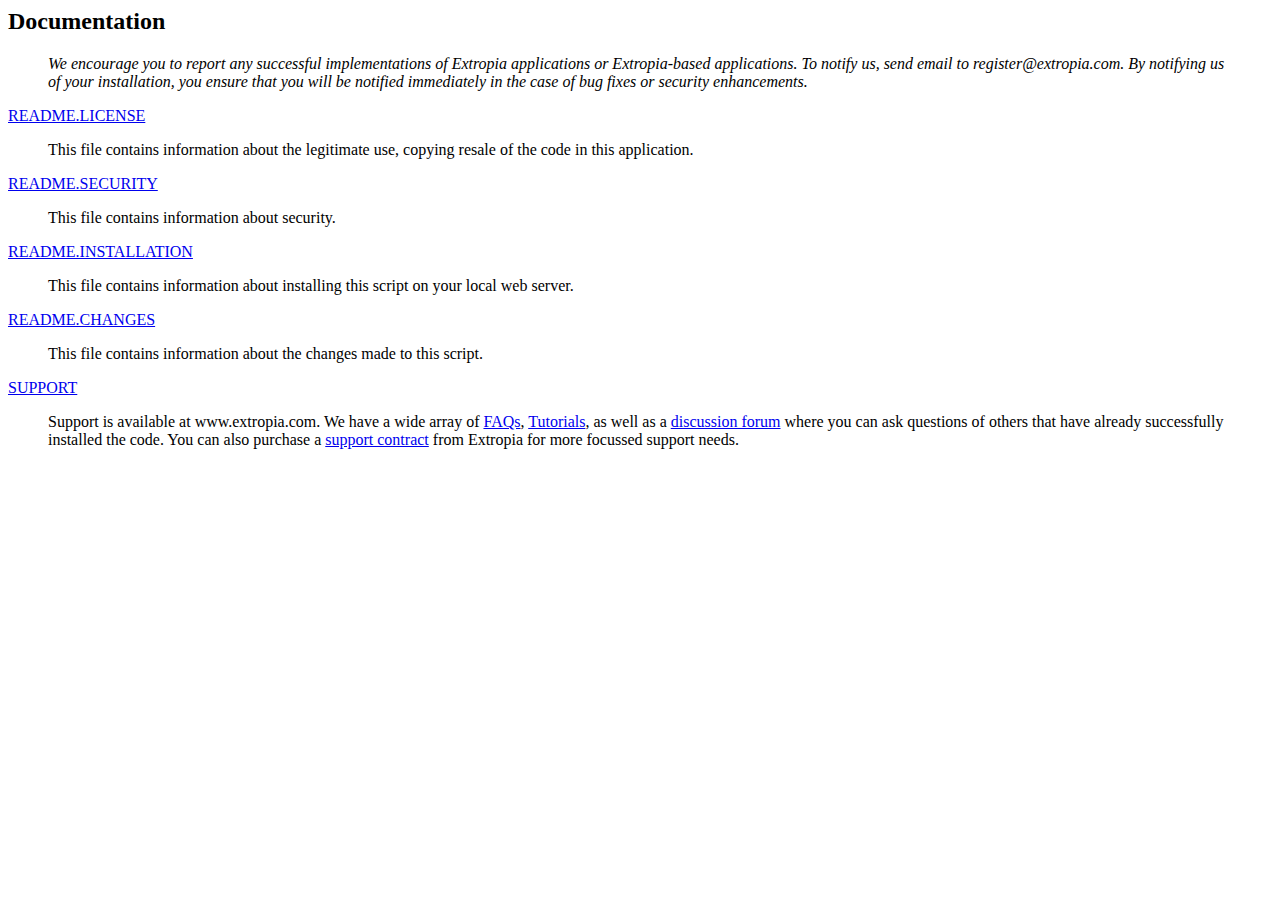
<file: cp/scripts/bbs-doc/index.html>
<HTML>
<HEAD>
<TITLE>Documentation</TITLE>
</HEAD>
<BODY>

<H2>Documentation</H2>

<BLOCKQUOTE><I>We encourage you to report any successful 
implementations of Extropia applications or Extropia-based 
applications.  To notify us, send email to 
register@extropia.com.  By notifying us of your installation, 
you ensure that you will be notified immediately in the
case of bug fixes or security enhancements.
</I></BLOCKQUOTE>
<DL>

<DT><A HREF = "README.LICENSE">README.LICENSE</A>
    <P>
    <DD>This file contains information about the legitimate use, copying
    resale of the code in this application.

<P>

<DT><A HREF = "README.SECURITY">README.SECURITY</A>
    <P>
    <DD>This file contains information about security.

<P>

<DT><A HREF = "README.INSTALLATION">README.INSTALLATION</A>
    <P>
    <DD>This file contains information about installing this script on
    your local web server.

<P>

<DT><A HREF = "README.CHANGES">README.CHANGES</A>
    <P>
    <DD>This file contains information about the changes made to this
    script.

<P>

<DT><A HREF = "http://www.extropia.com" target="_blank">SUPPORT</A>

    <P>

    <DD>Support is available at www.extropia.com.  We have
    a wide array of <A HREF = "http://www.extropia.com/faq_library.html" target="_blank">FAQs</A>, 
    <A HREF = "http://www.extropia.com/publications.html" target="_blank">Tutorials</A>, 
    as well as a <A HREF ="http://www.extropia.com/cgi/BBS/Scripts/bbs_entrance.cgi" target="_blank">discussion 
    forum</A> where you can ask questions of others that have already
    successfully installed the code.  You can also purchase
    a <A HREF = "http://www.extropia.com/purchase.html" target="_blank">support contract</A> 
    from Extropia for more focussed support needs.
</DL>

</BODY>
</HTML>
</file>
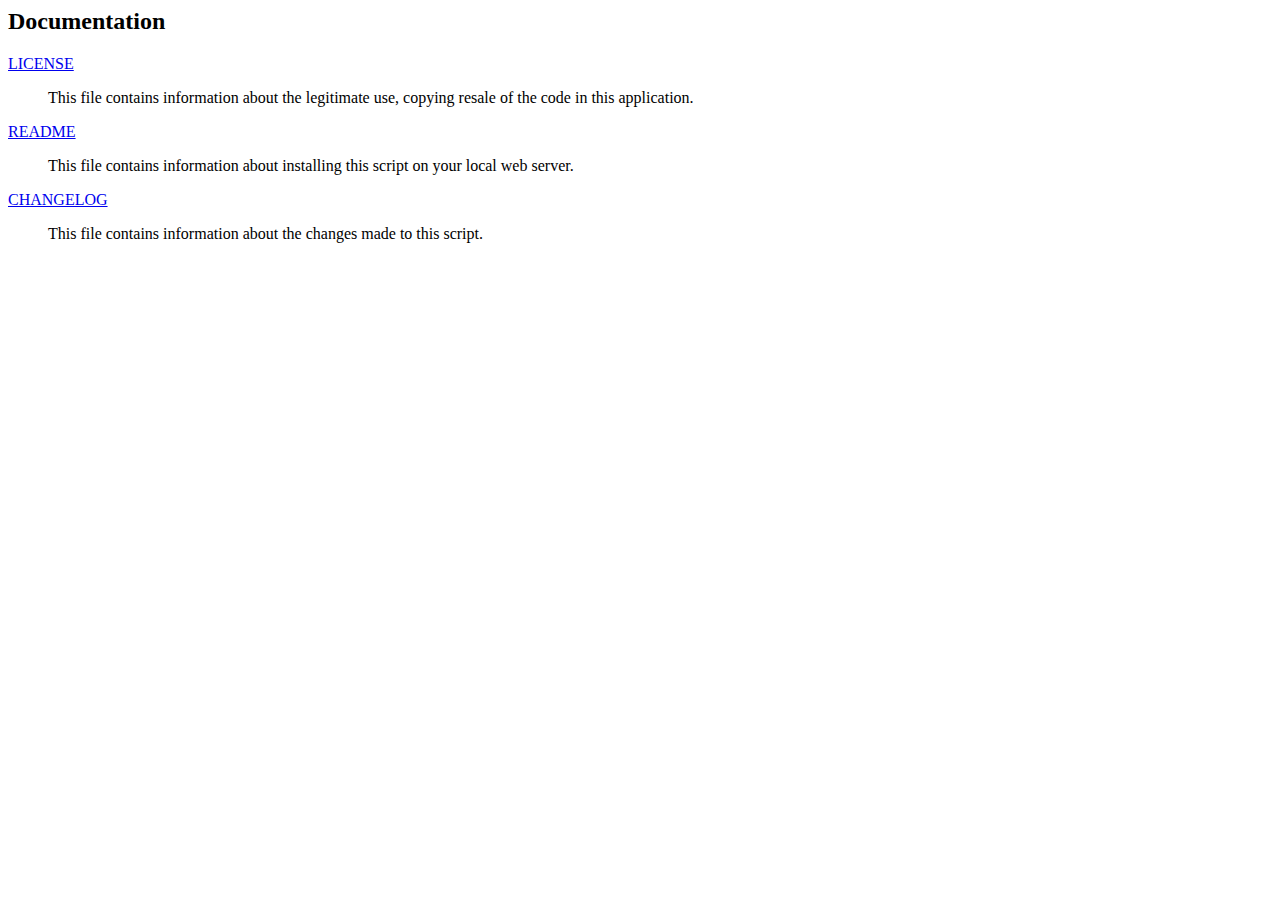
<file: cp/scripts/bscounter-doc/index.html>
<HTML>
<HEAD>
<TITLE>Documentation</TITLE>
</HEAD>
<BODY>

<H2>Documentation</H2>

<DL>

<DT><A HREF = "LICENSE">LICENSE</A>
    <P>
    <DD>This file contains information about the legitimate use, copying
    resale of the code in this application.

<P>

<DT><A HREF = "README">README</A>
    <P>
    <DD>This file contains information about installing this script on
    your local web server.

<P>

<DT><A HREF = "CHANGELOG">CHANGELOG</A>
    <P>
    <DD>This file contains information about the changes made to this
    script.

<P>

</DL>

</BODY>
</HTML>
</file>
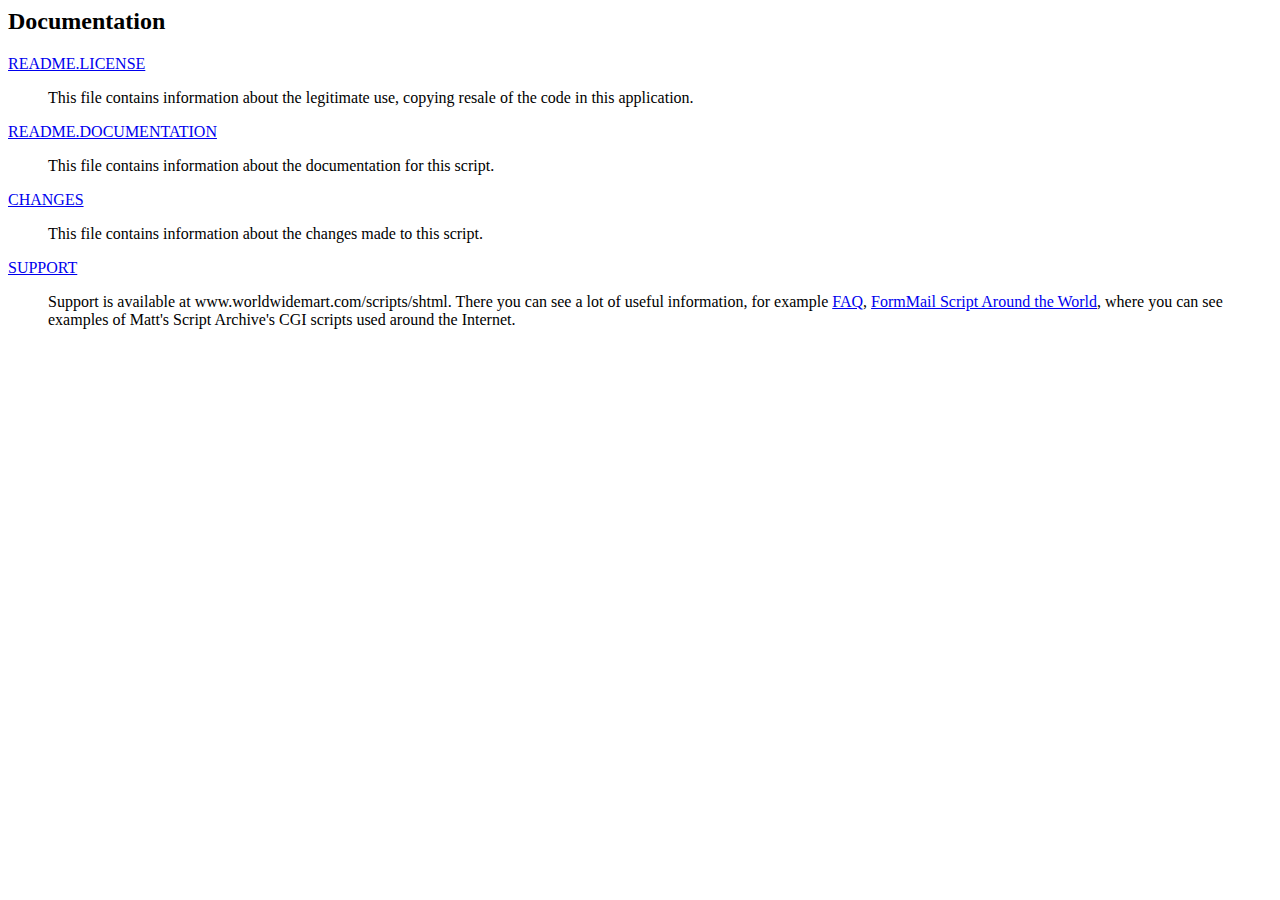
<file: cp/scripts/formmail-doc/index.html>
<HTML>
<HEAD>
<TITLE>Documentation</TITLE>
</HEAD>
<BODY>

<H2>Documentation</H2>

<DL>

<DT><A HREF = "README.LICENSE">README.LICENSE</A>
    <P>
    <DD>This file contains information about the legitimate use, copying
    resale of the code in this application.

<P>

<DT><A HREF = "README.DOCUMENTATION">README.DOCUMENTATION</A>
    <P>
    <DD>This file contains information about the documentation for this
    script.

<P>

<DT><A HREF = "CHANGES">CHANGES</A>
    <P>
    <DD>This file contains information about the changes made to this
    script.

<P>

<DT><A HREF = "http://www.worldwidemart.com/scripts/formmail.shtml" target="_blank">SUPPORT</A>

    <P>

    <DD>Support is available at www.worldwidemart.com/scripts/shtml. There you can see a lot of useful information, for example
    <A HREF = "http://www.worldwidemart.com/scripts/faq/formmail.shtml">FAQ</A>, 
    <A HREF = "http://www.worldwidemart.com/scripts/examples/formmail.shtml" target="_blank">FormMail Script Around the World</A>, 
    where you can see examples of Matt's Script Archive's CGI scripts used around the Internet.
</DL>

</BODY>
</HTML>
</file>
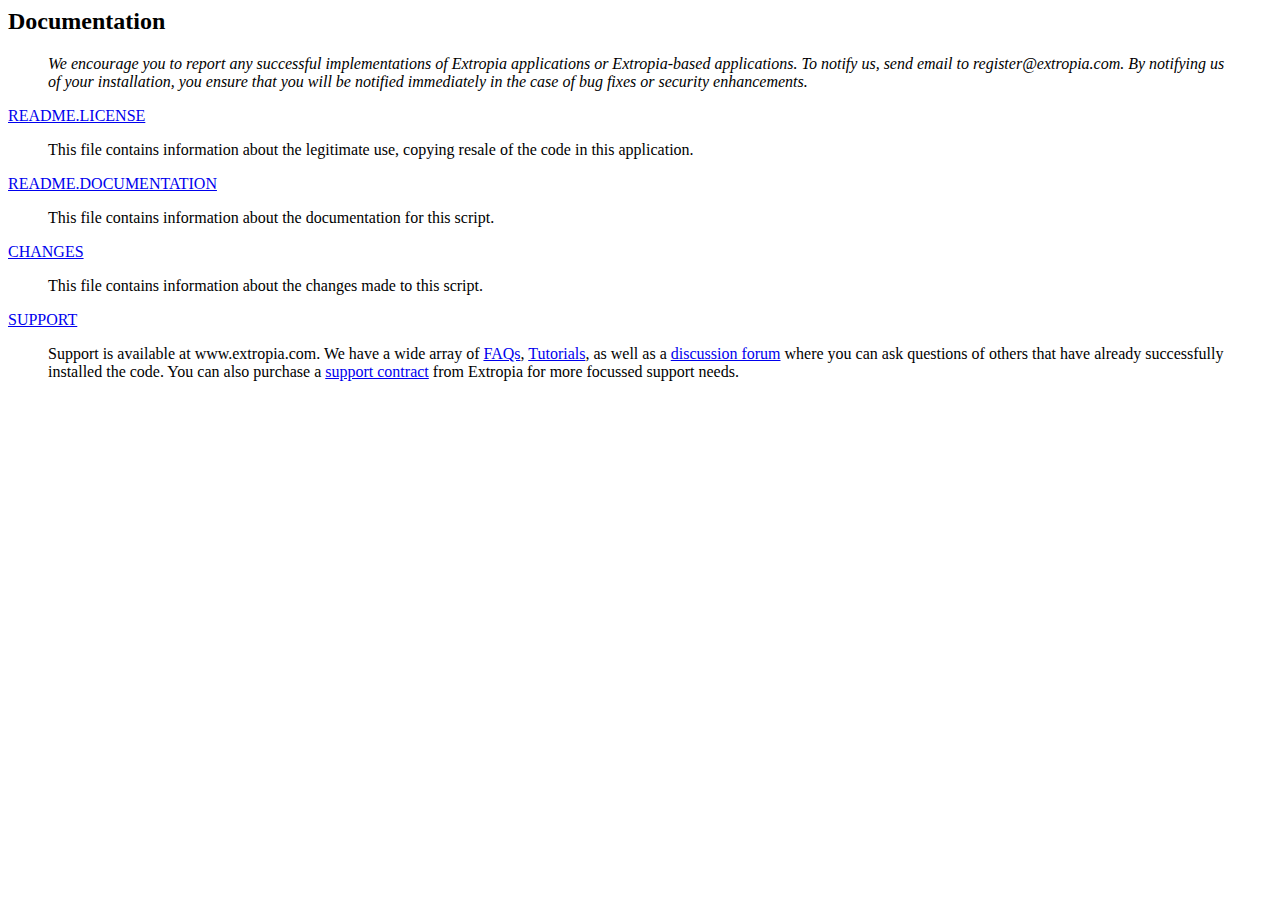
<file: cp/scripts/guestbook-doc/index.html>
<HTML>
<HEAD>
<TITLE>Documentation</TITLE>
</HEAD>
<BODY>

<H2>Documentation</H2>

<BLOCKQUOTE><I>We encourage you to report any successful 
implementations of Extropia applications or Extropia-based 
applications.  To notify us, send email to 
register@extropia.com.  By notifying us of your installation, 
you ensure that you will be notified immediately in the
case of bug fixes or security enhancements.
</I></BLOCKQUOTE>
<DL>

<DT><A HREF = "README.LICENSE">README.LICENSE</A>
    <P>
    <DD>This file contains information about the legitimate use, copying
    resale of the code in this application.

<P>

<DT><A HREF = "README.DOCUMENTATION">README.DOCUMENTATION</A>
    <P>
    <DD>This file contains information about the documentation for this
    script.

<P>

<DT><A HREF = "CHANGES">CHANGES</A>
    <P>
    <DD>This file contains information about the changes made to this
    script.

<P>

<DT><A HREF = "http://www.extropia.com" target="_blank">SUPPORT</A>

    <P>

    <DD>Support is available at www.extropia.com.  We have
    a wide array of <A HREF = "http://www.extropia.com/faq_library.html" target="_blank">FAQs</A>, 
    <A HREF = "http://www.extropia.com/publications.html" target="_blank">Tutorials</A>, 
    as well as a <A HREF ="http://www.extropia.com/cgi/BBS/Scripts/bbs_entrance.cgi" target="_blank">discussion 
    forum</A> where you can ask questions of others that have already successfully
    installed the code.  You can also purchase
    a <A HREF = "http://www.extropia.com/purchase.html" target="_blank">support contract</A> 
    from Extropia for more focussed support needs.
</DL>

</BODY>
</HTML>
</file>
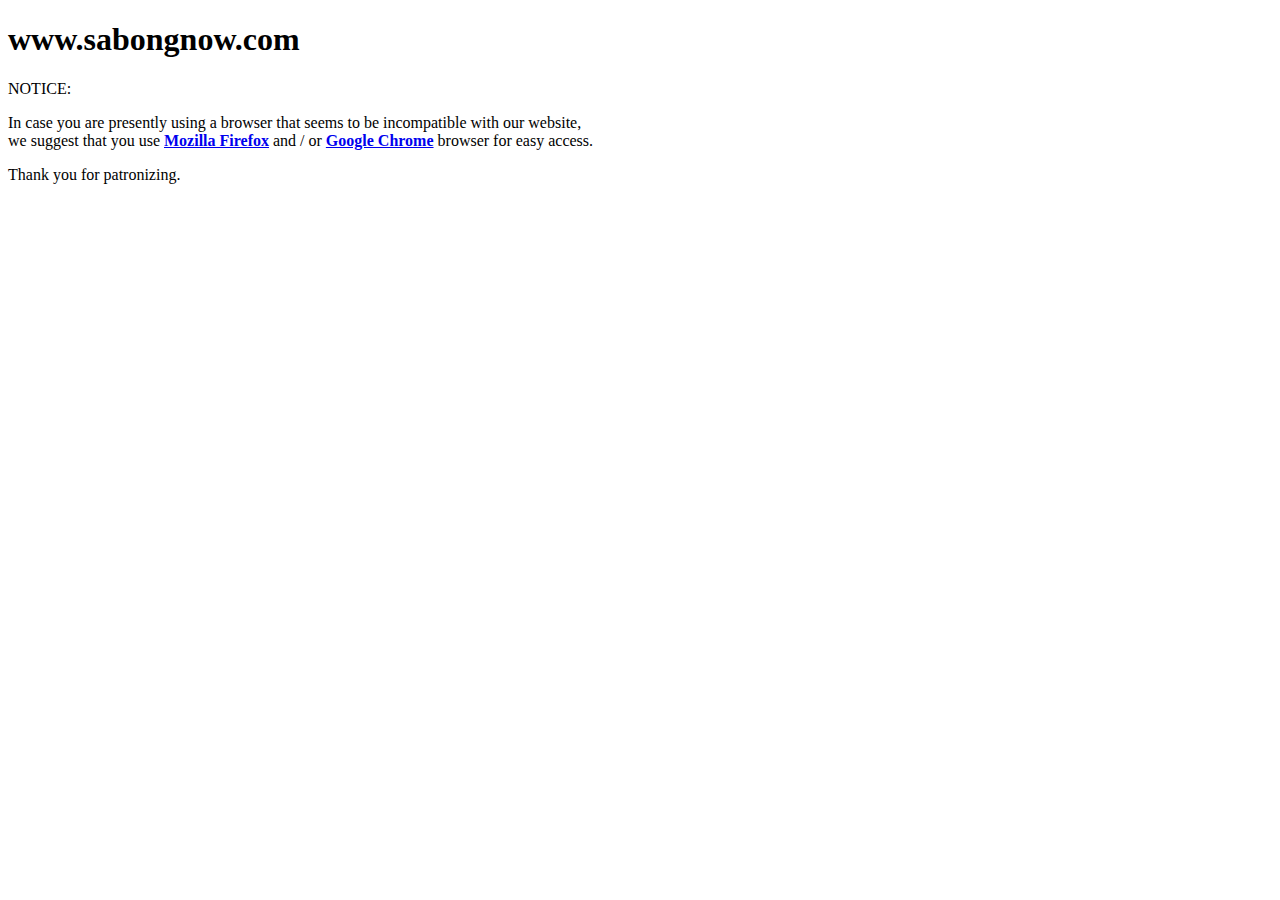
<file: browser.html>
<!DOCTYPE html>
<html>
    <head>
        <meta http-equiv="Content-Type" content="text/html; charset=utf-8" />
        <title>Sabong Now</title>        
    </head>
    <body>
        <div>
            <h1>www.sabongnow.com</h1>
            <p>NOTICE:</p>
            <p>In case you are presently using a browser that seems to be incompatible with our website, <br />
                we suggest that you use <a href="http://www.mozilla.com/en-US/firefox/fx/"><b>Mozilla Firefox</b></a>
                and / or <a href="http://www.google.com/chrome/"><b>Google Chrome</b></a> browser for easy access.</p>
            <p>Thank you for patronizing.</p>
        </div>
    </body>
</html>
</file>
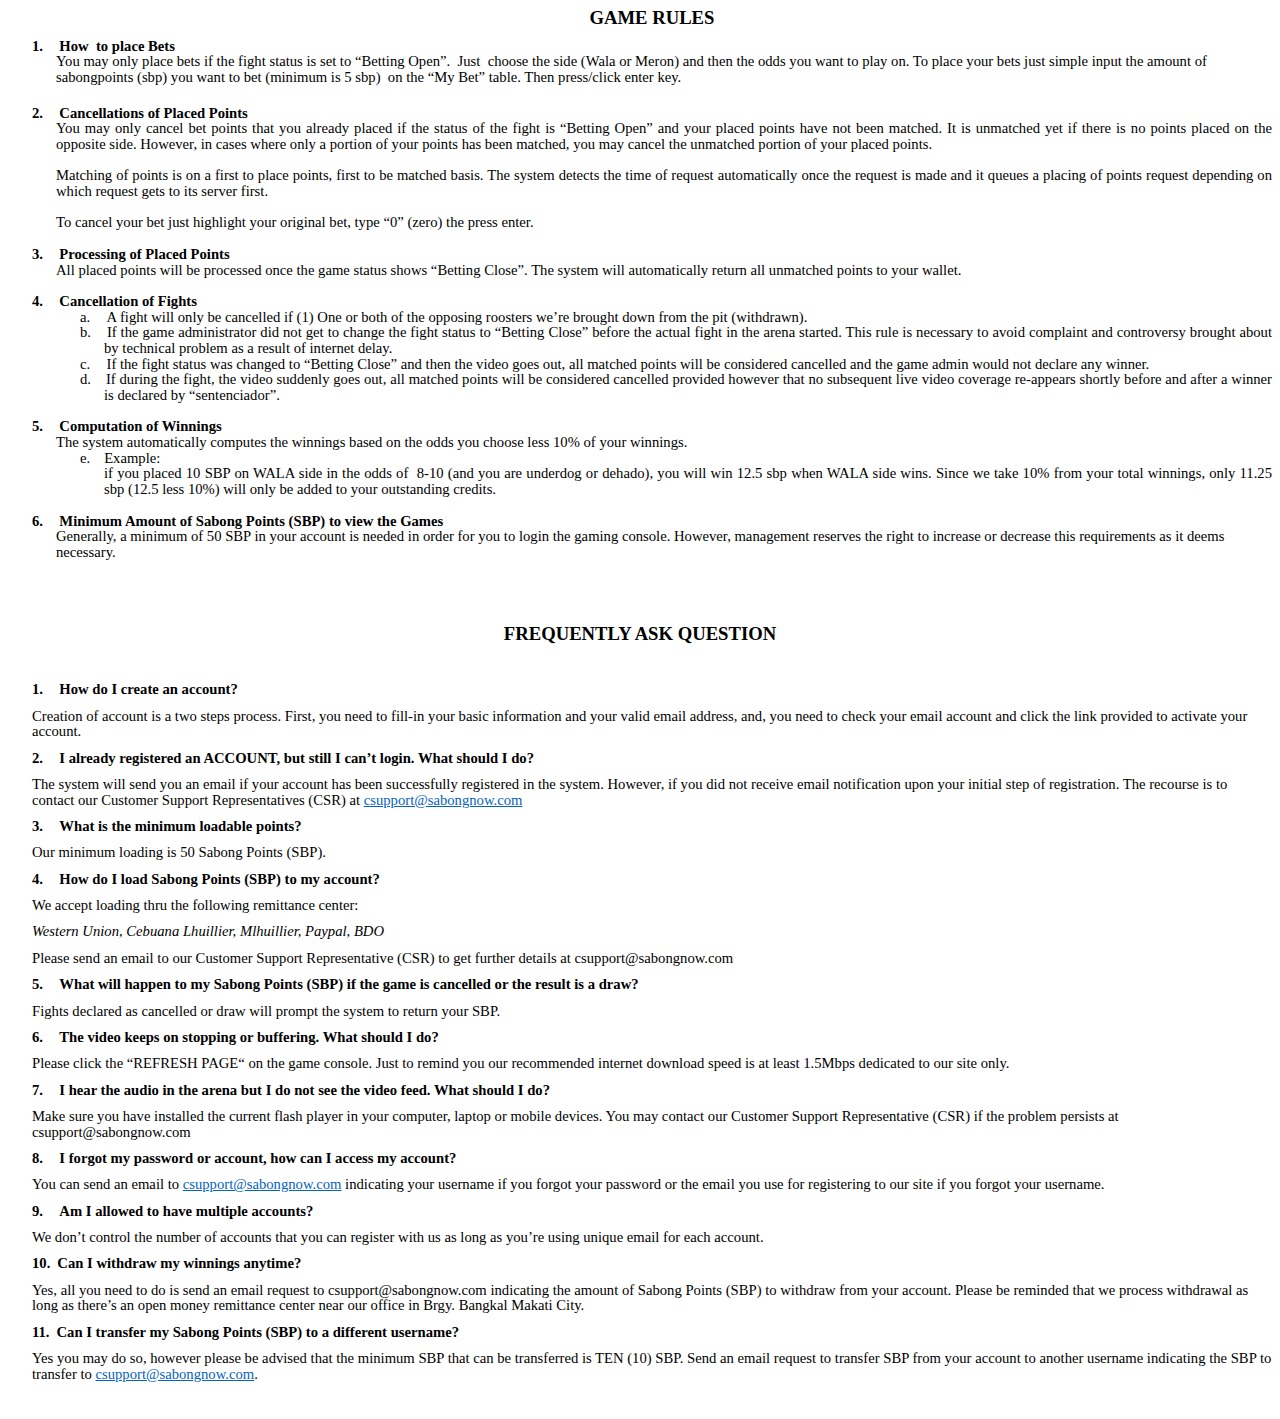
<file: GameRulesAndFAQ.html>
<html xmlns:v="urn:schemas-microsoft-com:vml"
xmlns:o="urn:schemas-microsoft-com:office:office"
xmlns:w="urn:schemas-microsoft-com:office:word"
xmlns:m="http://schemas.microsoft.com/office/2004/12/omml"
xmlns="http://www.w3.org/TR/REC-html40">

<head>
<meta http-equiv=Content-Type content="text/html; charset=windows-1252">
<meta name=ProgId content=Word.Document>
<meta name=Generator content="Microsoft Word 14">
<meta name=Originator content="Microsoft Word 14">
<link rel=File-List href="GameRulesAndFAQ_files/filelist.xml">
<link rel=Preview href="GameRulesAndFAQ_files/preview.wmf">
<!--[if gte mso 9]><xml>
 <o:DocumentProperties>
  <o:Author>pho3nix</o:Author>
  <o:Template>Normal</o:Template>
  <o:LastAuthor>.</o:LastAuthor>
  <o:Revision>3</o:Revision>
  <o:TotalTime>269</o:TotalTime>
  <o:Created>2013-12-16T07:07:00Z</o:Created>
  <o:LastSaved>2013-12-16T07:08:00Z</o:LastSaved>
  <o:Pages>1</o:Pages>
  <o:Words>829</o:Words>
  <o:Characters>4727</o:Characters>
  <o:Company>Aveco Software Technologies</o:Company>
  <o:Lines>39</o:Lines>
  <o:Paragraphs>11</o:Paragraphs>
  <o:CharactersWithSpaces>5545</o:CharactersWithSpaces>
  <o:Version>14.00</o:Version>
 </o:DocumentProperties>
 <o:OfficeDocumentSettings>
  <o:AllowPNG/>
 </o:OfficeDocumentSettings>
</xml><![endif]-->
<link rel=themeData href="GameRulesAndFAQ_files/themedata.thmx">
<link rel=colorSchemeMapping href="GameRulesAndFAQ_files/colorschememapping.xml">
<!--[if gte mso 9]><xml>
 <w:WordDocument>
  <w:SpellingState>Clean</w:SpellingState>
  <w:GrammarState>Clean</w:GrammarState>
  <w:TrackMoves>false</w:TrackMoves>
  <w:TrackFormatting/>
  <w:PunctuationKerning/>
  <w:ValidateAgainstSchemas/>
  <w:SaveIfXMLInvalid>false</w:SaveIfXMLInvalid>
  <w:IgnoreMixedContent>false</w:IgnoreMixedContent>
  <w:AlwaysShowPlaceholderText>false</w:AlwaysShowPlaceholderText>
  <w:DoNotPromoteQF/>
  <w:LidThemeOther>EN-US</w:LidThemeOther>
  <w:LidThemeAsian>X-NONE</w:LidThemeAsian>
  <w:LidThemeComplexScript>X-NONE</w:LidThemeComplexScript>
  <w:Compatibility>
   <w:BreakWrappedTables/>
   <w:SnapToGridInCell/>
   <w:WrapTextWithPunct/>
   <w:UseAsianBreakRules/>
   <w:DontGrowAutofit/>
   <w:SplitPgBreakAndParaMark/>
   <w:EnableOpenTypeKerning/>
   <w:DontFlipMirrorIndents/>
   <w:OverrideTableStyleHps/>
  </w:Compatibility>
  <m:mathPr>
   <m:mathFont m:val="Cambria Math"/>
   <m:brkBin m:val="before"/>
   <m:brkBinSub m:val="&#45;-"/>
   <m:smallFrac m:val="off"/>
   <m:dispDef/>
   <m:lMargin m:val="0"/>
   <m:rMargin m:val="0"/>
   <m:defJc m:val="centerGroup"/>
   <m:wrapIndent m:val="1440"/>
   <m:intLim m:val="subSup"/>
   <m:naryLim m:val="undOvr"/>
  </m:mathPr></w:WordDocument>
</xml><![endif]--><!--[if gte mso 9]><xml>
 <w:LatentStyles DefLockedState="false" DefUnhideWhenUsed="true"
  DefSemiHidden="true" DefQFormat="false" DefPriority="99"
  LatentStyleCount="267">
  <w:LsdException Locked="false" Priority="0" SemiHidden="false"
   UnhideWhenUsed="false" QFormat="true" Name="Normal"/>
  <w:LsdException Locked="false" Priority="9" SemiHidden="false"
   UnhideWhenUsed="false" QFormat="true" Name="heading 1"/>
  <w:LsdException Locked="false" Priority="9" QFormat="true" Name="heading 2"/>
  <w:LsdException Locked="false" Priority="9" QFormat="true" Name="heading 3"/>
  <w:LsdException Locked="false" Priority="9" QFormat="true" Name="heading 4"/>
  <w:LsdException Locked="false" Priority="9" QFormat="true" Name="heading 5"/>
  <w:LsdException Locked="false" Priority="9" QFormat="true" Name="heading 6"/>
  <w:LsdException Locked="false" Priority="9" QFormat="true" Name="heading 7"/>
  <w:LsdException Locked="false" Priority="9" QFormat="true" Name="heading 8"/>
  <w:LsdException Locked="false" Priority="9" QFormat="true" Name="heading 9"/>
  <w:LsdException Locked="false" Priority="39" Name="toc 1"/>
  <w:LsdException Locked="false" Priority="39" Name="toc 2"/>
  <w:LsdException Locked="false" Priority="39" Name="toc 3"/>
  <w:LsdException Locked="false" Priority="39" Name="toc 4"/>
  <w:LsdException Locked="false" Priority="39" Name="toc 5"/>
  <w:LsdException Locked="false" Priority="39" Name="toc 6"/>
  <w:LsdException Locked="false" Priority="39" Name="toc 7"/>
  <w:LsdException Locked="false" Priority="39" Name="toc 8"/>
  <w:LsdException Locked="false" Priority="39" Name="toc 9"/>
  <w:LsdException Locked="false" Priority="35" QFormat="true" Name="caption"/>
  <w:LsdException Locked="false" Priority="10" SemiHidden="false"
   UnhideWhenUsed="false" QFormat="true" Name="Title"/>
  <w:LsdException Locked="false" Priority="1" Name="Default Paragraph Font"/>
  <w:LsdException Locked="false" Priority="11" SemiHidden="false"
   UnhideWhenUsed="false" QFormat="true" Name="Subtitle"/>
  <w:LsdException Locked="false" Priority="22" SemiHidden="false"
   UnhideWhenUsed="false" QFormat="true" Name="Strong"/>
  <w:LsdException Locked="false" Priority="20" SemiHidden="false"
   UnhideWhenUsed="false" QFormat="true" Name="Emphasis"/>
  <w:LsdException Locked="false" Priority="39" SemiHidden="false"
   UnhideWhenUsed="false" Name="Table Grid"/>
  <w:LsdException Locked="false" UnhideWhenUsed="false" Name="Placeholder Text"/>
  <w:LsdException Locked="false" Priority="1" SemiHidden="false"
   UnhideWhenUsed="false" QFormat="true" Name="No Spacing"/>
  <w:LsdException Locked="false" Priority="60" SemiHidden="false"
   UnhideWhenUsed="false" Name="Light Shading"/>
  <w:LsdException Locked="false" Priority="61" SemiHidden="false"
   UnhideWhenUsed="false" Name="Light List"/>
  <w:LsdException Locked="false" Priority="62" SemiHidden="false"
   UnhideWhenUsed="false" Name="Light Grid"/>
  <w:LsdException Locked="false" Priority="63" SemiHidden="false"
   UnhideWhenUsed="false" Name="Medium Shading 1"/>
  <w:LsdException Locked="false" Priority="64" SemiHidden="false"
   UnhideWhenUsed="false" Name="Medium Shading 2"/>
  <w:LsdException Locked="false" Priority="65" SemiHidden="false"
   UnhideWhenUsed="false" Name="Medium List 1"/>
  <w:LsdException Locked="false" Priority="66" SemiHidden="false"
   UnhideWhenUsed="false" Name="Medium List 2"/>
  <w:LsdException Locked="false" Priority="67" SemiHidden="false"
   UnhideWhenUsed="false" Name="Medium Grid 1"/>
  <w:LsdException Locked="false" Priority="68" SemiHidden="false"
   UnhideWhenUsed="false" Name="Medium Grid 2"/>
  <w:LsdException Locked="false" Priority="69" SemiHidden="false"
   UnhideWhenUsed="false" Name="Medium Grid 3"/>
  <w:LsdException Locked="false" Priority="70" SemiHidden="false"
   UnhideWhenUsed="false" Name="Dark List"/>
  <w:LsdException Locked="false" Priority="71" SemiHidden="false"
   UnhideWhenUsed="false" Name="Colorful Shading"/>
  <w:LsdException Locked="false" Priority="72" SemiHidden="false"
   UnhideWhenUsed="false" Name="Colorful List"/>
  <w:LsdException Locked="false" Priority="73" SemiHidden="false"
   UnhideWhenUsed="false" Name="Colorful Grid"/>
  <w:LsdException Locked="false" Priority="60" SemiHidden="false"
   UnhideWhenUsed="false" Name="Light Shading Accent 1"/>
  <w:LsdException Locked="false" Priority="61" SemiHidden="false"
   UnhideWhenUsed="false" Name="Light List Accent 1"/>
  <w:LsdException Locked="false" Priority="62" SemiHidden="false"
   UnhideWhenUsed="false" Name="Light Grid Accent 1"/>
  <w:LsdException Locked="false" Priority="63" SemiHidden="false"
   UnhideWhenUsed="false" Name="Medium Shading 1 Accent 1"/>
  <w:LsdException Locked="false" Priority="64" SemiHidden="false"
   UnhideWhenUsed="false" Name="Medium Shading 2 Accent 1"/>
  <w:LsdException Locked="false" Priority="65" SemiHidden="false"
   UnhideWhenUsed="false" Name="Medium List 1 Accent 1"/>
  <w:LsdException Locked="false" UnhideWhenUsed="false" Name="Revision"/>
  <w:LsdException Locked="false" Priority="34" SemiHidden="false"
   UnhideWhenUsed="false" QFormat="true" Name="List Paragraph"/>
  <w:LsdException Locked="false" Priority="29" SemiHidden="false"
   UnhideWhenUsed="false" QFormat="true" Name="Quote"/>
  <w:LsdException Locked="false" Priority="30" SemiHidden="false"
   UnhideWhenUsed="false" QFormat="true" Name="Intense Quote"/>
  <w:LsdException Locked="false" Priority="66" SemiHidden="false"
   UnhideWhenUsed="false" Name="Medium List 2 Accent 1"/>
  <w:LsdException Locked="false" Priority="67" SemiHidden="false"
   UnhideWhenUsed="false" Name="Medium Grid 1 Accent 1"/>
  <w:LsdException Locked="false" Priority="68" SemiHidden="false"
   UnhideWhenUsed="false" Name="Medium Grid 2 Accent 1"/>
  <w:LsdException Locked="false" Priority="69" SemiHidden="false"
   UnhideWhenUsed="false" Name="Medium Grid 3 Accent 1"/>
  <w:LsdException Locked="false" Priority="70" SemiHidden="false"
   UnhideWhenUsed="false" Name="Dark List Accent 1"/>
  <w:LsdException Locked="false" Priority="71" SemiHidden="false"
   UnhideWhenUsed="false" Name="Colorful Shading Accent 1"/>
  <w:LsdException Locked="false" Priority="72" SemiHidden="false"
   UnhideWhenUsed="false" Name="Colorful List Accent 1"/>
  <w:LsdException Locked="false" Priority="73" SemiHidden="false"
   UnhideWhenUsed="false" Name="Colorful Grid Accent 1"/>
  <w:LsdException Locked="false" Priority="60" SemiHidden="false"
   UnhideWhenUsed="false" Name="Light Shading Accent 2"/>
  <w:LsdException Locked="false" Priority="61" SemiHidden="false"
   UnhideWhenUsed="false" Name="Light List Accent 2"/>
  <w:LsdException Locked="false" Priority="62" SemiHidden="false"
   UnhideWhenUsed="false" Name="Light Grid Accent 2"/>
  <w:LsdException Locked="false" Priority="63" SemiHidden="false"
   UnhideWhenUsed="false" Name="Medium Shading 1 Accent 2"/>
  <w:LsdException Locked="false" Priority="64" SemiHidden="false"
   UnhideWhenUsed="false" Name="Medium Shading 2 Accent 2"/>
  <w:LsdException Locked="false" Priority="65" SemiHidden="false"
   UnhideWhenUsed="false" Name="Medium List 1 Accent 2"/>
  <w:LsdException Locked="false" Priority="66" SemiHidden="false"
   UnhideWhenUsed="false" Name="Medium List 2 Accent 2"/>
  <w:LsdException Locked="false" Priority="67" SemiHidden="false"
   UnhideWhenUsed="false" Name="Medium Grid 1 Accent 2"/>
  <w:LsdException Locked="false" Priority="68" SemiHidden="false"
   UnhideWhenUsed="false" Name="Medium Grid 2 Accent 2"/>
  <w:LsdException Locked="false" Priority="69" SemiHidden="false"
   UnhideWhenUsed="false" Name="Medium Grid 3 Accent 2"/>
  <w:LsdException Locked="false" Priority="70" SemiHidden="false"
   UnhideWhenUsed="false" Name="Dark List Accent 2"/>
  <w:LsdException Locked="false" Priority="71" SemiHidden="false"
   UnhideWhenUsed="false" Name="Colorful Shading Accent 2"/>
  <w:LsdException Locked="false" Priority="72" SemiHidden="false"
   UnhideWhenUsed="false" Name="Colorful List Accent 2"/>
  <w:LsdException Locked="false" Priority="73" SemiHidden="false"
   UnhideWhenUsed="false" Name="Colorful Grid Accent 2"/>
  <w:LsdException Locked="false" Priority="60" SemiHidden="false"
   UnhideWhenUsed="false" Name="Light Shading Accent 3"/>
  <w:LsdException Locked="false" Priority="61" SemiHidden="false"
   UnhideWhenUsed="false" Name="Light List Accent 3"/>
  <w:LsdException Locked="false" Priority="62" SemiHidden="false"
   UnhideWhenUsed="false" Name="Light Grid Accent 3"/>
  <w:LsdException Locked="false" Priority="63" SemiHidden="false"
   UnhideWhenUsed="false" Name="Medium Shading 1 Accent 3"/>
  <w:LsdException Locked="false" Priority="64" SemiHidden="false"
   UnhideWhenUsed="false" Name="Medium Shading 2 Accent 3"/>
  <w:LsdException Locked="false" Priority="65" SemiHidden="false"
   UnhideWhenUsed="false" Name="Medium List 1 Accent 3"/>
  <w:LsdException Locked="false" Priority="66" SemiHidden="false"
   UnhideWhenUsed="false" Name="Medium List 2 Accent 3"/>
  <w:LsdException Locked="false" Priority="67" SemiHidden="false"
   UnhideWhenUsed="false" Name="Medium Grid 1 Accent 3"/>
  <w:LsdException Locked="false" Priority="68" SemiHidden="false"
   UnhideWhenUsed="false" Name="Medium Grid 2 Accent 3"/>
  <w:LsdException Locked="false" Priority="69" SemiHidden="false"
   UnhideWhenUsed="false" Name="Medium Grid 3 Accent 3"/>
  <w:LsdException Locked="false" Priority="70" SemiHidden="false"
   UnhideWhenUsed="false" Name="Dark List Accent 3"/>
  <w:LsdException Locked="false" Priority="71" SemiHidden="false"
   UnhideWhenUsed="false" Name="Colorful Shading Accent 3"/>
  <w:LsdException Locked="false" Priority="72" SemiHidden="false"
   UnhideWhenUsed="false" Name="Colorful List Accent 3"/>
  <w:LsdException Locked="false" Priority="73" SemiHidden="false"
   UnhideWhenUsed="false" Name="Colorful Grid Accent 3"/>
  <w:LsdException Locked="false" Priority="60" SemiHidden="false"
   UnhideWhenUsed="false" Name="Light Shading Accent 4"/>
  <w:LsdException Locked="false" Priority="61" SemiHidden="false"
   UnhideWhenUsed="false" Name="Light List Accent 4"/>
  <w:LsdException Locked="false" Priority="62" SemiHidden="false"
   UnhideWhenUsed="false" Name="Light Grid Accent 4"/>
  <w:LsdException Locked="false" Priority="63" SemiHidden="false"
   UnhideWhenUsed="false" Name="Medium Shading 1 Accent 4"/>
  <w:LsdException Locked="false" Priority="64" SemiHidden="false"
   UnhideWhenUsed="false" Name="Medium Shading 2 Accent 4"/>
  <w:LsdException Locked="false" Priority="65" SemiHidden="false"
   UnhideWhenUsed="false" Name="Medium List 1 Accent 4"/>
  <w:LsdException Locked="false" Priority="66" SemiHidden="false"
   UnhideWhenUsed="false" Name="Medium List 2 Accent 4"/>
  <w:LsdException Locked="false" Priority="67" SemiHidden="false"
   UnhideWhenUsed="false" Name="Medium Grid 1 Accent 4"/>
  <w:LsdException Locked="false" Priority="68" SemiHidden="false"
   UnhideWhenUsed="false" Name="Medium Grid 2 Accent 4"/>
  <w:LsdException Locked="false" Priority="69" SemiHidden="false"
   UnhideWhenUsed="false" Name="Medium Grid 3 Accent 4"/>
  <w:LsdException Locked="false" Priority="70" SemiHidden="false"
   UnhideWhenUsed="false" Name="Dark List Accent 4"/>
  <w:LsdException Locked="false" Priority="71" SemiHidden="false"
   UnhideWhenUsed="false" Name="Colorful Shading Accent 4"/>
  <w:LsdException Locked="false" Priority="72" SemiHidden="false"
   UnhideWhenUsed="false" Name="Colorful List Accent 4"/>
  <w:LsdException Locked="false" Priority="73" SemiHidden="false"
   UnhideWhenUsed="false" Name="Colorful Grid Accent 4"/>
  <w:LsdException Locked="false" Priority="60" SemiHidden="false"
   UnhideWhenUsed="false" Name="Light Shading Accent 5"/>
  <w:LsdException Locked="false" Priority="61" SemiHidden="false"
   UnhideWhenUsed="false" Name="Light List Accent 5"/>
  <w:LsdException Locked="false" Priority="62" SemiHidden="false"
   UnhideWhenUsed="false" Name="Light Grid Accent 5"/>
  <w:LsdException Locked="false" Priority="63" SemiHidden="false"
   UnhideWhenUsed="false" Name="Medium Shading 1 Accent 5"/>
  <w:LsdException Locked="false" Priority="64" SemiHidden="false"
   UnhideWhenUsed="false" Name="Medium Shading 2 Accent 5"/>
  <w:LsdException Locked="false" Priority="65" SemiHidden="false"
   UnhideWhenUsed="false" Name="Medium List 1 Accent 5"/>
  <w:LsdException Locked="false" Priority="66" SemiHidden="false"
   UnhideWhenUsed="false" Name="Medium List 2 Accent 5"/>
  <w:LsdException Locked="false" Priority="67" SemiHidden="false"
   UnhideWhenUsed="false" Name="Medium Grid 1 Accent 5"/>
  <w:LsdException Locked="false" Priority="68" SemiHidden="false"
   UnhideWhenUsed="false" Name="Medium Grid 2 Accent 5"/>
  <w:LsdException Locked="false" Priority="69" SemiHidden="false"
   UnhideWhenUsed="false" Name="Medium Grid 3 Accent 5"/>
  <w:LsdException Locked="false" Priority="70" SemiHidden="false"
   UnhideWhenUsed="false" Name="Dark List Accent 5"/>
  <w:LsdException Locked="false" Priority="71" SemiHidden="false"
   UnhideWhenUsed="false" Name="Colorful Shading Accent 5"/>
  <w:LsdException Locked="false" Priority="72" SemiHidden="false"
   UnhideWhenUsed="false" Name="Colorful List Accent 5"/>
  <w:LsdException Locked="false" Priority="73" SemiHidden="false"
   UnhideWhenUsed="false" Name="Colorful Grid Accent 5"/>
  <w:LsdException Locked="false" Priority="60" SemiHidden="false"
   UnhideWhenUsed="false" Name="Light Shading Accent 6"/>
  <w:LsdException Locked="false" Priority="61" SemiHidden="false"
   UnhideWhenUsed="false" Name="Light List Accent 6"/>
  <w:LsdException Locked="false" Priority="62" SemiHidden="false"
   UnhideWhenUsed="false" Name="Light Grid Accent 6"/>
  <w:LsdException Locked="false" Priority="63" SemiHidden="false"
   UnhideWhenUsed="false" Name="Medium Shading 1 Accent 6"/>
  <w:LsdException Locked="false" Priority="64" SemiHidden="false"
   UnhideWhenUsed="false" Name="Medium Shading 2 Accent 6"/>
  <w:LsdException Locked="false" Priority="65" SemiHidden="false"
   UnhideWhenUsed="false" Name="Medium List 1 Accent 6"/>
  <w:LsdException Locked="false" Priority="66" SemiHidden="false"
   UnhideWhenUsed="false" Name="Medium List 2 Accent 6"/>
  <w:LsdException Locked="false" Priority="67" SemiHidden="false"
   UnhideWhenUsed="false" Name="Medium Grid 1 Accent 6"/>
  <w:LsdException Locked="false" Priority="68" SemiHidden="false"
   UnhideWhenUsed="false" Name="Medium Grid 2 Accent 6"/>
  <w:LsdException Locked="false" Priority="69" SemiHidden="false"
   UnhideWhenUsed="false" Name="Medium Grid 3 Accent 6"/>
  <w:LsdException Locked="false" Priority="70" SemiHidden="false"
   UnhideWhenUsed="false" Name="Dark List Accent 6"/>
  <w:LsdException Locked="false" Priority="71" SemiHidden="false"
   UnhideWhenUsed="false" Name="Colorful Shading Accent 6"/>
  <w:LsdException Locked="false" Priority="72" SemiHidden="false"
   UnhideWhenUsed="false" Name="Colorful List Accent 6"/>
  <w:LsdException Locked="false" Priority="73" SemiHidden="false"
   UnhideWhenUsed="false" Name="Colorful Grid Accent 6"/>
  <w:LsdException Locked="false" Priority="19" SemiHidden="false"
   UnhideWhenUsed="false" QFormat="true" Name="Subtle Emphasis"/>
  <w:LsdException Locked="false" Priority="21" SemiHidden="false"
   UnhideWhenUsed="false" QFormat="true" Name="Intense Emphasis"/>
  <w:LsdException Locked="false" Priority="31" SemiHidden="false"
   UnhideWhenUsed="false" QFormat="true" Name="Subtle Reference"/>
  <w:LsdException Locked="false" Priority="32" SemiHidden="false"
   UnhideWhenUsed="false" QFormat="true" Name="Intense Reference"/>
  <w:LsdException Locked="false" Priority="33" SemiHidden="false"
   UnhideWhenUsed="false" QFormat="true" Name="Book Title"/>
  <w:LsdException Locked="false" Priority="37" Name="Bibliography"/>
  <w:LsdException Locked="false" Priority="39" QFormat="true" Name="TOC Heading"/>
 </w:LatentStyles>
</xml><![endif]-->
<style>
<!--
 /* Font Definitions */
 @font-face
	{font-family:Calibri;
	panose-1:2 15 5 2 2 2 4 3 2 4;
	mso-font-charset:0;
	mso-generic-font-family:swiss;
	mso-font-pitch:variable;
	mso-font-signature:-520092929 1073786111 9 0 415 0;}
 /* Style Definitions */
 p.MsoNormal, li.MsoNormal, div.MsoNormal
	{mso-style-unhide:no;
	mso-style-qformat:yes;
	mso-style-parent:"";
	margin-top:0in;
	margin-right:0in;
	margin-bottom:8.0pt;
	margin-left:0in;
	line-height:107%;
	mso-pagination:widow-orphan;
	font-size:11.0pt;
	font-family:"Calibri","sans-serif";
	mso-ascii-font-family:Calibri;
	mso-ascii-theme-font:minor-latin;
	mso-fareast-font-family:Calibri;
	mso-fareast-theme-font:minor-latin;
	mso-hansi-font-family:Calibri;
	mso-hansi-theme-font:minor-latin;
	mso-bidi-font-family:"Times New Roman";
	mso-bidi-theme-font:minor-bidi;}
a:link, span.MsoHyperlink
	{mso-style-priority:99;
	color:#0563C1;
	mso-themecolor:hyperlink;
	text-decoration:underline;
	text-underline:single;}
a:visited, span.MsoHyperlinkFollowed
	{mso-style-noshow:yes;
	mso-style-priority:99;
	color:#954F72;
	mso-themecolor:followedhyperlink;
	text-decoration:underline;
	text-underline:single;}
p.MsoListParagraph, li.MsoListParagraph, div.MsoListParagraph
	{mso-style-priority:34;
	mso-style-unhide:no;
	mso-style-qformat:yes;
	margin-top:0in;
	margin-right:0in;
	margin-bottom:8.0pt;
	margin-left:.5in;
	mso-add-space:auto;
	line-height:107%;
	mso-pagination:widow-orphan;
	font-size:11.0pt;
	font-family:"Calibri","sans-serif";
	mso-ascii-font-family:Calibri;
	mso-ascii-theme-font:minor-latin;
	mso-fareast-font-family:Calibri;
	mso-fareast-theme-font:minor-latin;
	mso-hansi-font-family:Calibri;
	mso-hansi-theme-font:minor-latin;
	mso-bidi-font-family:"Times New Roman";
	mso-bidi-theme-font:minor-bidi;}
p.MsoListParagraphCxSpFirst, li.MsoListParagraphCxSpFirst, div.MsoListParagraphCxSpFirst
	{mso-style-priority:34;
	mso-style-unhide:no;
	mso-style-qformat:yes;
	mso-style-type:export-only;
	margin-top:0in;
	margin-right:0in;
	margin-bottom:0in;
	margin-left:.5in;
	margin-bottom:.0001pt;
	mso-add-space:auto;
	line-height:107%;
	mso-pagination:widow-orphan;
	font-size:11.0pt;
	font-family:"Calibri","sans-serif";
	mso-ascii-font-family:Calibri;
	mso-ascii-theme-font:minor-latin;
	mso-fareast-font-family:Calibri;
	mso-fareast-theme-font:minor-latin;
	mso-hansi-font-family:Calibri;
	mso-hansi-theme-font:minor-latin;
	mso-bidi-font-family:"Times New Roman";
	mso-bidi-theme-font:minor-bidi;}
p.MsoListParagraphCxSpMiddle, li.MsoListParagraphCxSpMiddle, div.MsoListParagraphCxSpMiddle
	{mso-style-priority:34;
	mso-style-unhide:no;
	mso-style-qformat:yes;
	mso-style-type:export-only;
	margin-top:0in;
	margin-right:0in;
	margin-bottom:0in;
	margin-left:.5in;
	margin-bottom:.0001pt;
	mso-add-space:auto;
	line-height:107%;
	mso-pagination:widow-orphan;
	font-size:11.0pt;
	font-family:"Calibri","sans-serif";
	mso-ascii-font-family:Calibri;
	mso-ascii-theme-font:minor-latin;
	mso-fareast-font-family:Calibri;
	mso-fareast-theme-font:minor-latin;
	mso-hansi-font-family:Calibri;
	mso-hansi-theme-font:minor-latin;
	mso-bidi-font-family:"Times New Roman";
	mso-bidi-theme-font:minor-bidi;}
p.MsoListParagraphCxSpLast, li.MsoListParagraphCxSpLast, div.MsoListParagraphCxSpLast
	{mso-style-priority:34;
	mso-style-unhide:no;
	mso-style-qformat:yes;
	mso-style-type:export-only;
	margin-top:0in;
	margin-right:0in;
	margin-bottom:8.0pt;
	margin-left:.5in;
	mso-add-space:auto;
	line-height:107%;
	mso-pagination:widow-orphan;
	font-size:11.0pt;
	font-family:"Calibri","sans-serif";
	mso-ascii-font-family:Calibri;
	mso-ascii-theme-font:minor-latin;
	mso-fareast-font-family:Calibri;
	mso-fareast-theme-font:minor-latin;
	mso-hansi-font-family:Calibri;
	mso-hansi-theme-font:minor-latin;
	mso-bidi-font-family:"Times New Roman";
	mso-bidi-theme-font:minor-bidi;}
span.SpellE
	{mso-style-name:"";
	mso-spl-e:yes;}
span.GramE
	{mso-style-name:"";
	mso-gram-e:yes;}
.MsoChpDefault
	{mso-style-type:export-only;
	mso-default-props:yes;
	font-family:"Calibri","sans-serif";
	mso-ascii-font-family:Calibri;
	mso-ascii-theme-font:minor-latin;
	mso-fareast-font-family:Calibri;
	mso-fareast-theme-font:minor-latin;
	mso-hansi-font-family:Calibri;
	mso-hansi-theme-font:minor-latin;
	mso-bidi-font-family:"Times New Roman";
	mso-bidi-theme-font:minor-bidi;}
.MsoPapDefault
	{mso-style-type:export-only;
	margin-bottom:8.0pt;
	line-height:107%;}
@page WordSection1
	{size:8.5in 11.0in;
	margin:1.0in 1.0in 1.0in 1.0in;
	mso-header-margin:.5in;
	mso-footer-margin:.5in;
	mso-paper-source:0;}
div.WordSection1
	{page:WordSection1;}
 /* List Definitions */
 @list l0
	{mso-list-id:732579515;
	mso-list-type:hybrid;
	mso-list-template-ids:1704900402 67698705 67698713 67698715 67698703 67698713 67698715 67698703 67698713 67698715;}
@list l0:level1
	{mso-level-text:"%1\)";
	mso-level-tab-stop:none;
	mso-level-number-position:left;
	text-indent:-.25in;}
@list l0:level2
	{mso-level-number-format:alpha-lower;
	mso-level-tab-stop:none;
	mso-level-number-position:left;
	text-indent:-.25in;}
@list l0:level3
	{mso-level-number-format:roman-lower;
	mso-level-tab-stop:none;
	mso-level-number-position:right;
	text-indent:-9.0pt;}
@list l0:level4
	{mso-level-tab-stop:none;
	mso-level-number-position:left;
	text-indent:-.25in;}
@list l0:level5
	{mso-level-number-format:alpha-lower;
	mso-level-tab-stop:none;
	mso-level-number-position:left;
	text-indent:-.25in;}
@list l0:level6
	{mso-level-number-format:roman-lower;
	mso-level-tab-stop:none;
	mso-level-number-position:right;
	text-indent:-9.0pt;}
@list l0:level7
	{mso-level-tab-stop:none;
	mso-level-number-position:left;
	text-indent:-.25in;}
@list l0:level8
	{mso-level-number-format:alpha-lower;
	mso-level-tab-stop:none;
	mso-level-number-position:left;
	text-indent:-.25in;}
@list l0:level9
	{mso-level-number-format:roman-lower;
	mso-level-tab-stop:none;
	mso-level-number-position:right;
	text-indent:-9.0pt;}
@list l1
	{mso-list-id:1454254192;
	mso-list-type:hybrid;
	mso-list-template-ids:-479974702 67698703 67698713 67698715 67698703 67698713 67698715 67698703 67698713 67698715;}
@list l1:level1
	{mso-level-tab-stop:none;
	mso-level-number-position:left;
	text-indent:-.25in;}
@list l1:level2
	{mso-level-number-format:alpha-lower;
	mso-level-tab-stop:none;
	mso-level-number-position:left;
	text-indent:-.25in;}
@list l1:level3
	{mso-level-number-format:roman-lower;
	mso-level-tab-stop:none;
	mso-level-number-position:right;
	text-indent:-9.0pt;}
@list l1:level4
	{mso-level-tab-stop:none;
	mso-level-number-position:left;
	text-indent:-.25in;}
@list l1:level5
	{mso-level-number-format:alpha-lower;
	mso-level-tab-stop:none;
	mso-level-number-position:left;
	text-indent:-.25in;}
@list l1:level6
	{mso-level-number-format:roman-lower;
	mso-level-tab-stop:none;
	mso-level-number-position:right;
	text-indent:-9.0pt;}
@list l1:level7
	{mso-level-tab-stop:none;
	mso-level-number-position:left;
	text-indent:-.25in;}
@list l1:level8
	{mso-level-number-format:alpha-lower;
	mso-level-tab-stop:none;
	mso-level-number-position:left;
	text-indent:-.25in;}
@list l1:level9
	{mso-level-number-format:roman-lower;
	mso-level-tab-stop:none;
	mso-level-number-position:right;
	text-indent:-9.0pt;}
@list l2
	{mso-list-id:1631327184;
	mso-list-type:hybrid;
	mso-list-template-ids:-2022379552 67698703 67698713 67698715 67698703 67698713 67698715 67698703 67698713 67698715;}
@list l2:level1
	{mso-level-tab-stop:none;
	mso-level-number-position:left;
	text-indent:-.25in;}
@list l2:level2
	{mso-level-number-format:alpha-lower;
	mso-level-tab-stop:none;
	mso-level-number-position:left;
	text-indent:-.25in;}
@list l2:level3
	{mso-level-number-format:roman-lower;
	mso-level-tab-stop:none;
	mso-level-number-position:right;
	text-indent:-9.0pt;}
@list l2:level4
	{mso-level-tab-stop:none;
	mso-level-number-position:left;
	text-indent:-.25in;}
@list l2:level5
	{mso-level-number-format:alpha-lower;
	mso-level-tab-stop:none;
	mso-level-number-position:left;
	text-indent:-.25in;}
@list l2:level6
	{mso-level-number-format:roman-lower;
	mso-level-tab-stop:none;
	mso-level-number-position:right;
	text-indent:-9.0pt;}
@list l2:level7
	{mso-level-tab-stop:none;
	mso-level-number-position:left;
	text-indent:-.25in;}
@list l2:level8
	{mso-level-number-format:alpha-lower;
	mso-level-tab-stop:none;
	mso-level-number-position:left;
	text-indent:-.25in;}
@list l2:level9
	{mso-level-number-format:roman-lower;
	mso-level-tab-stop:none;
	mso-level-number-position:right;
	text-indent:-9.0pt;}
ol
	{margin-bottom:0in;}
ul
	{margin-bottom:0in;}
-->
</style>
<!--[if gte mso 10]>
<style>
 /* Style Definitions */
 table.MsoNormalTable
	{mso-style-name:"Table Normal";
	mso-tstyle-rowband-size:0;
	mso-tstyle-colband-size:0;
	mso-style-noshow:yes;
	mso-style-priority:99;
	mso-style-parent:"";
	mso-padding-alt:0in 5.4pt 0in 5.4pt;
	mso-para-margin-top:0in;
	mso-para-margin-right:0in;
	mso-para-margin-bottom:8.0pt;
	mso-para-margin-left:0in;
	line-height:107%;
	mso-pagination:widow-orphan;
	font-size:11.0pt;
	font-family:"Calibri","sans-serif";
	mso-ascii-font-family:Calibri;
	mso-ascii-theme-font:minor-latin;
	mso-hansi-font-family:Calibri;
	mso-hansi-theme-font:minor-latin;
	mso-bidi-font-family:"Times New Roman";
	mso-bidi-theme-font:minor-bidi;}
</style>
<![endif]--><!--[if gte mso 9]><xml>
 <o:shapedefaults v:ext="edit" spidmax="1026"/>
</xml><![endif]--><!--[if gte mso 9]><xml>
 <o:shapelayout v:ext="edit">
  <o:idmap v:ext="edit" data="1"/>
 </o:shapelayout></xml><![endif]-->
</head>

<body lang=EN-US link="#0563C1" vlink="#954F72" style='tab-interval:.5in'>

<div class=WordSection1>

<p class=MsoNormal align=center style='text-align:center;text-indent:.25in'><b
style='mso-bidi-font-weight:normal'><span style='font-size:14.0pt;mso-bidi-font-size:
11.0pt;line-height:107%'>GAME RULES<o:p></o:p></span></b></p>

<p class=MsoListParagraphCxSpFirst style='text-indent:-.25in;mso-list:l1 level1 lfo3'><![if !supportLists]><b
style='mso-bidi-font-weight:normal'><span style='mso-bidi-font-family:Calibri;
mso-bidi-theme-font:minor-latin'><span style='mso-list:Ignore'>1.<span
style='font:7.0pt "Times New Roman"'>&nbsp;&nbsp;&nbsp;&nbsp;&nbsp;&nbsp; </span></span></span></b><![endif]><b
style='mso-bidi-font-weight:normal'>How<span style='mso-spacerun:yes'>�
</span>to place Bets<o:p></o:p></b></p>

<p class=MsoListParagraphCxSpMiddle>You may only place bets if the fight status
is set to �Betting Open�.<span style='mso-spacerun:yes'>� </span><span
class=GramE>Just<span style='mso-spacerun:yes'>� </span>choose</span> the side
(<span class=SpellE>Wala</span> or <span class=SpellE>Meron</span>) and then
the odds you want to play on. To place your bets just simple input the amount
of <span class=SpellE>sabongpoints</span> (<span class=SpellE>sbp</span>) you
want to bet (minimum is 5 <span class=SpellE>sbp</span><span class=GramE>)<span
style='mso-spacerun:yes'>� </span>on</span> the �My Bet� table. Then
press/click enter key.</p>

<p class=MsoListParagraphCxSpMiddle><b style='mso-bidi-font-weight:normal'><span
style='font-size:14.0pt;mso-bidi-font-size:11.0pt;line-height:107%'><o:p>&nbsp;</o:p></span></b></p>

<p class=MsoListParagraphCxSpMiddle style='text-indent:-.25in;mso-list:l1 level1 lfo3'><![if !supportLists]><b
style='mso-bidi-font-weight:normal'><span style='mso-bidi-font-family:Calibri;
mso-bidi-theme-font:minor-latin'><span style='mso-list:Ignore'>2.<span
style='font:7.0pt "Times New Roman"'>&nbsp;&nbsp;&nbsp;&nbsp;&nbsp;&nbsp; </span></span></span></b><![endif]><b
style='mso-bidi-font-weight:normal'>Cancellations of Placed Points<o:p></o:p></b></p>

<p class=MsoListParagraphCxSpMiddle style='margin-bottom:0in;margin-bottom:
.0001pt;mso-add-space:auto;text-align:justify'>You may only cancel bet points
that you already placed if the status of the fight is �Betting Open� and your
placed points have not been matched. It is unmatched yet if there is no points
placed on the opposite side. However, in cases where only a portion of your
points has been matched, you may cancel the unmatched portion of your placed
points.</p>

<p class=MsoListParagraphCxSpMiddle style='margin-bottom:0in;margin-bottom:
.0001pt;mso-add-space:auto'><o:p>&nbsp;</o:p></p>

<p class=MsoListParagraphCxSpMiddle style='text-align:justify'>Matching of
points is on a first to place points, first to be matched basis. The system
detects the time of request automatically once the request is made and it
queues a placing of points request depending on which request gets to its
server first.</p>

<p class=MsoListParagraphCxSpMiddle style='text-align:justify'><o:p>&nbsp;</o:p></p>

<p class=MsoListParagraphCxSpMiddle style='text-align:justify'><span
class=GramE>To cancel your bet just highlight your original bet, type �0�
(zero) the press enter.</span></p>

<p class=MsoListParagraphCxSpMiddle><o:p>&nbsp;</o:p></p>

<p class=MsoListParagraphCxSpMiddle style='text-indent:-.25in;mso-list:l1 level1 lfo3'><![if !supportLists]><b
style='mso-bidi-font-weight:normal'><span style='mso-bidi-font-family:Calibri;
mso-bidi-theme-font:minor-latin'><span style='mso-list:Ignore'>3.<span
style='font:7.0pt "Times New Roman"'>&nbsp;&nbsp;&nbsp;&nbsp;&nbsp;&nbsp; </span></span></span></b><![endif]><b
style='mso-bidi-font-weight:normal'>Processing of Placed Points<o:p></o:p></b></p>

<p class=MsoListParagraphCxSpMiddle style='text-align:justify'>All placed
points will be processed once the game status shows �Betting Close�. The system
will automatically return all unmatched points to your wallet.</p>

<p class=MsoListParagraphCxSpMiddle><o:p>&nbsp;</o:p></p>

<p class=MsoListParagraphCxSpMiddle style='text-indent:-.25in;mso-list:l1 level1 lfo3'><![if !supportLists]><b
style='mso-bidi-font-weight:normal'><span style='mso-bidi-font-family:Calibri;
mso-bidi-theme-font:minor-latin'><span style='mso-list:Ignore'>4.<span
style='font:7.0pt "Times New Roman"'>&nbsp;&nbsp;&nbsp;&nbsp;&nbsp;&nbsp; </span></span></span></b><![endif]><b
style='mso-bidi-font-weight:normal'>Cancellation of Fights<o:p></o:p></b></p>

<p class=MsoListParagraphCxSpMiddle style='margin-left:1.0in;mso-add-space:
auto;text-align:justify;text-indent:-.25in;mso-list:l0 level2 lfo1'><![if !supportLists]><span
style='mso-bidi-font-family:Calibri;mso-bidi-theme-font:minor-latin'><span
style='mso-list:Ignore'>a.<span style='font:7.0pt "Times New Roman"'>&nbsp;&nbsp;&nbsp;&nbsp;&nbsp;&nbsp;
</span></span></span><![endif]>A fight will only be cancelled if (1) One or
both of the opposing roosters we�re brought down from the pit (withdrawn).</p>

<p class=MsoListParagraphCxSpMiddle style='margin-left:1.0in;mso-add-space:
auto;text-align:justify;text-indent:-.25in;mso-list:l0 level2 lfo1'><![if !supportLists]><span
style='mso-bidi-font-family:Calibri;mso-bidi-theme-font:minor-latin'><span
style='mso-list:Ignore'>b.<span style='font:7.0pt "Times New Roman"'>&nbsp;&nbsp;&nbsp;&nbsp;&nbsp;
</span></span></span><![endif]>If the game administrator did not get to change
the fight status to �Betting Close� before the actual fight in the arena
started. This rule is necessary to avoid complaint and controversy brought
about by technical problem as a result of internet delay.</p>

<p class=MsoListParagraphCxSpMiddle style='margin-left:1.0in;mso-add-space:
auto;text-align:justify;text-indent:-.25in;mso-list:l0 level2 lfo1'><![if !supportLists]><span
style='mso-bidi-font-family:Calibri;mso-bidi-theme-font:minor-latin'><span
style='mso-list:Ignore'>c.<span style='font:7.0pt "Times New Roman"'>&nbsp;&nbsp;&nbsp;&nbsp;&nbsp;&nbsp;
</span></span></span><![endif]>If the fight status was changed to �Betting
Close� and then the video goes out, all matched points will be considered
cancelled and the game admin would not declare any winner.</p>

<p class=MsoListParagraphCxSpMiddle style='margin-left:1.0in;mso-add-space:
auto;text-align:justify;text-indent:-.25in;mso-list:l0 level2 lfo1'><![if !supportLists]><span
style='mso-bidi-font-family:Calibri;mso-bidi-theme-font:minor-latin'><span
style='mso-list:Ignore'>d.<span style='font:7.0pt "Times New Roman"'>&nbsp;&nbsp;&nbsp;&nbsp;&nbsp;
</span></span></span><![endif]>If during the fight, the video suddenly goes
out, all matched points will be considered cancelled provided however that no
subsequent live video coverage re-appears shortly before and after a winner is
declared by �<span class=SpellE>sentenciador</span>�.</p>

<p class=MsoListParagraphCxSpMiddle style='margin-left:1.0in;mso-add-space:
auto'><o:p>&nbsp;</o:p></p>

<p class=MsoListParagraphCxSpMiddle style='text-indent:-.25in;mso-list:l1 level1 lfo3'><![if !supportLists]><b
style='mso-bidi-font-weight:normal'><span style='mso-bidi-font-family:Calibri;
mso-bidi-theme-font:minor-latin'><span style='mso-list:Ignore'>5.<span
style='font:7.0pt "Times New Roman"'>&nbsp;&nbsp;&nbsp;&nbsp;&nbsp;&nbsp; </span></span></span></b><![endif]><b
style='mso-bidi-font-weight:normal'>Computation of Winnings<o:p></o:p></b></p>

<p class=MsoListParagraphCxSpMiddle style='text-align:justify'>The system
automatically computes the winnings based on the odds you choose less 10% of
your winnings.</p>

<p class=MsoListParagraphCxSpMiddle style='margin-left:1.0in;mso-add-space:
auto;text-align:justify;text-indent:-.25in;mso-list:l0 level2 lfo1'><![if !supportLists]><span
style='mso-bidi-font-family:Calibri;mso-bidi-theme-font:minor-latin'><span
style='mso-list:Ignore'>e.<span style='font:7.0pt "Times New Roman"'>&nbsp;&nbsp;&nbsp;&nbsp;&nbsp;
</span></span></span><![endif]>Example: </p>

<p class=MsoListParagraphCxSpMiddle style='margin-left:1.0in;mso-add-space:
auto;text-align:justify'><span class=GramE>if</span> you placed 10 SBP on WALA
side in the odds of <span style='mso-spacerun:yes'>�</span>8-10 (and you are
underdog or <span class=SpellE>dehado</span>), you will win 12.5 <span
class=SpellE>sbp</span> when WALA side wins. Since we take 10% from your total winnings,
only 11.25 <span class=SpellE>sbp</span> (12.5 less 10%) will only be added to
your outstanding credits.</p>

<p class=MsoListParagraphCxSpMiddle style='margin-left:1.0in;mso-add-space:
auto'><o:p>&nbsp;</o:p></p>

<p class=MsoListParagraphCxSpMiddle style='text-indent:-.25in;mso-list:l1 level1 lfo3'><![if !supportLists]><b
style='mso-bidi-font-weight:normal'><span style='mso-bidi-font-family:Calibri;
mso-bidi-theme-font:minor-latin'><span style='mso-list:Ignore'>6.<span
style='font:7.0pt "Times New Roman"'>&nbsp;&nbsp;&nbsp;&nbsp;&nbsp;&nbsp; </span></span></span></b><![endif]><b
style='mso-bidi-font-weight:normal'>Minimum Amount of <span class=SpellE>Sabong</span>
Points (SBP) to view the Games<o:p></o:p></b></p>

<p class=MsoListParagraphCxSpLast>Generally, a minimum of 50 SBP in your
account is needed in order for you to login the gaming console. However,
management reserves the right to increase or decrease this requirements as it
deems necessary.</p>

<p class=MsoNormal><o:p>&nbsp;</o:p></p>

<p class=MsoNormal><o:p>&nbsp;</o:p></p>

<p class=MsoNormal align=center style='text-align:center'><b style='mso-bidi-font-weight:
normal'><span style='font-size:14.0pt;mso-bidi-font-size:11.0pt;line-height:
107%'>FREQUENTLY ASK QUESTION<o:p></o:p></span></b></p>

<p class=MsoNormal align=center style='text-align:center'><b style='mso-bidi-font-weight:
normal'><span style='font-size:12.0pt;mso-bidi-font-size:11.0pt;line-height:
107%'><o:p>&nbsp;</o:p></span></b></p>

<p class=MsoListParagraph style='text-indent:-.25in;mso-list:l2 level1 lfo2'><![if !supportLists]><b
style='mso-bidi-font-weight:normal'><span style='mso-bidi-font-family:Calibri;
mso-bidi-theme-font:minor-latin'><span style='mso-list:Ignore'>1.<span
style='font:7.0pt "Times New Roman"'>&nbsp;&nbsp;&nbsp;&nbsp;&nbsp;&nbsp; </span></span></span></b><![endif]><b
style='mso-bidi-font-weight:normal'>How do I create an account?<o:p></o:p></b></p>

<p class=MsoNormal style='margin-left:.25in'>Creation of account is a two steps
process. First, you need to fill-in your basic information and your valid email
address, and, you need to check your email account and click the link provided to
activate your account.</p>

<p class=MsoListParagraph style='text-indent:-.25in;mso-list:l2 level1 lfo2'><![if !supportLists]><b
style='mso-bidi-font-weight:normal'><span style='mso-bidi-font-family:Calibri;
mso-bidi-theme-font:minor-latin'><span style='mso-list:Ignore'>2.<span
style='font:7.0pt "Times New Roman"'>&nbsp;&nbsp;&nbsp;&nbsp;&nbsp;&nbsp; </span></span></span></b><![endif]><b
style='mso-bidi-font-weight:normal'>I already registered an ACCOUNT, but still
I can�t login. What should I do?<o:p></o:p></b></p>

<p class=MsoNormal style='margin-left:.25in'>The system will send you an email
if your account has been successfully registered in the system. However, if you
did not receive email notification upon your initial step of registration. The
recourse is to contact our Customer Support Representatives (CSR) at <a
href="mailto:csupport@sabongnow.com">csupport@sabongnow.com</a></p>

<p class=MsoListParagraph style='text-indent:-.25in;mso-list:l2 level1 lfo2'><![if !supportLists]><b
style='mso-bidi-font-weight:normal'><span style='mso-bidi-font-family:Calibri;
mso-bidi-theme-font:minor-latin'><span style='mso-list:Ignore'>3.<span
style='font:7.0pt "Times New Roman"'>&nbsp;&nbsp;&nbsp;&nbsp;&nbsp;&nbsp; </span></span></span></b><![endif]><b
style='mso-bidi-font-weight:normal'>What is the minimum loadable points?<o:p></o:p></b></p>

<p class=MsoNormal style='margin-left:.25in'>Our minimum loading is 50 <span
class=SpellE>Sabong</span> Points (SBP).</p>

<p class=MsoListParagraph style='text-indent:-.25in;mso-list:l2 level1 lfo2'><![if !supportLists]><b
style='mso-bidi-font-weight:normal'><span style='mso-bidi-font-family:Calibri;
mso-bidi-theme-font:minor-latin'><span style='mso-list:Ignore'>4.<span
style='font:7.0pt "Times New Roman"'>&nbsp;&nbsp;&nbsp;&nbsp;&nbsp;&nbsp; </span></span></span></b><![endif]><b
style='mso-bidi-font-weight:normal'>How do I load <span class=SpellE>Sabong</span>
Points (SBP) to my account?<o:p></o:p></b></p>

<p class=MsoNormal style='margin-left:.25in'>We accept loading thru the
following remittance center:</p>

<p class=MsoNormal style='margin-left:.25in'><i style='mso-bidi-font-style:
normal'>Western Union, <span class=SpellE>Cebuana</span> <span class=SpellE>Lhuillier</span>,
<span class=SpellE>Mlhuillier</span>, <span class=SpellE>Paypal</span>, BDO<o:p></o:p></i></p>

<p class=MsoNormal style='margin-left:.25in'>Please send an email to our
Customer Support Representative (CSR) to get further details at
csupport@sabongnow.com</p>

<p class=MsoListParagraph style='text-indent:-.25in;mso-list:l2 level1 lfo2'><![if !supportLists]><b
style='mso-bidi-font-weight:normal'><span style='mso-bidi-font-family:Calibri;
mso-bidi-theme-font:minor-latin'><span style='mso-list:Ignore'>5.<span
style='font:7.0pt "Times New Roman"'>&nbsp;&nbsp;&nbsp;&nbsp;&nbsp;&nbsp; </span></span></span></b><![endif]><b
style='mso-bidi-font-weight:normal'>What will happen to my <span class=SpellE>Sabong</span>
Points (SBP) if the game is cancelled or the result is a draw?<o:p></o:p></b></p>

<p class=MsoNormal style='margin-left:.25in'>Fights declared as cancelled or
draw will prompt the system to return your SBP.</p>

<p class=MsoListParagraph style='text-indent:-.25in;mso-list:l2 level1 lfo2'><![if !supportLists]><b
style='mso-bidi-font-weight:normal'><span style='mso-bidi-font-family:Calibri;
mso-bidi-theme-font:minor-latin'><span style='mso-list:Ignore'>6.<span
style='font:7.0pt "Times New Roman"'>&nbsp;&nbsp;&nbsp;&nbsp;&nbsp;&nbsp; </span></span></span></b><![endif]><b
style='mso-bidi-font-weight:normal'>The video keeps on stopping or buffering.
What should I do?<o:p></o:p></b></p>

<p class=MsoNormal style='margin-left:.25in'>Please click the �REFRESH PAGE<span
class=GramE>� on</span> the game console. Just to remind you our recommended
internet download speed is at least 1.5Mbps dedicated to our site only.</p>

<p class=MsoListParagraph style='text-indent:-.25in;mso-list:l2 level1 lfo2'><![if !supportLists]><b
style='mso-bidi-font-weight:normal'><span style='mso-bidi-font-family:Calibri;
mso-bidi-theme-font:minor-latin'><span style='mso-list:Ignore'>7.<span
style='font:7.0pt "Times New Roman"'>&nbsp;&nbsp;&nbsp;&nbsp;&nbsp;&nbsp; </span></span></span></b><![endif]><b
style='mso-bidi-font-weight:normal'>I hear the audio in the arena but I do not
see the video feed. What should I do?<o:p></o:p></b></p>

<p class=MsoNormal style='margin-left:.25in'>Make sure you have installed the
current flash player in your computer, laptop or mobile devices. You may
contact our Customer Support Representative (CSR) if the problem persists at
csupport@sabongnow.com</p>

<p class=MsoListParagraph style='text-indent:-.25in;mso-list:l2 level1 lfo2'><![if !supportLists]><b
style='mso-bidi-font-weight:normal'><span style='mso-bidi-font-family:Calibri;
mso-bidi-theme-font:minor-latin'><span style='mso-list:Ignore'>8.<span
style='font:7.0pt "Times New Roman"'>&nbsp;&nbsp;&nbsp;&nbsp;&nbsp;&nbsp; </span></span></span></b><![endif]><b
style='mso-bidi-font-weight:normal'>I forgot my password or account, how can I
access my account?<o:p></o:p></b></p>

<p class=MsoNormal style='margin-left:.25in'>You can send an email to <a
href="mailto:csupport@sabongnow.com">csupport@sabongnow.com</a> indicating your
username if you forgot your password or the email you use for registering to
our site if you forgot your username.</p>

<p class=MsoListParagraph style='text-indent:-.25in;mso-list:l2 level1 lfo2'><![if !supportLists]><b
style='mso-bidi-font-weight:normal'><span style='mso-bidi-font-family:Calibri;
mso-bidi-theme-font:minor-latin'><span style='mso-list:Ignore'>9.<span
style='font:7.0pt "Times New Roman"'>&nbsp;&nbsp;&nbsp;&nbsp;&nbsp;&nbsp; </span></span></span></b><![endif]><b
style='mso-bidi-font-weight:normal'>Am I allowed to have multiple accounts?<o:p></o:p></b></p>

<p class=MsoNormal style='margin-left:.25in'>We don�t control the number of
accounts that you can register with us as long as you�re using unique email for
each account.</p>

<p class=MsoListParagraph style='text-indent:-.25in;mso-list:l2 level1 lfo2'><![if !supportLists]><b
style='mso-bidi-font-weight:normal'><span style='mso-bidi-font-family:Calibri;
mso-bidi-theme-font:minor-latin'><span style='mso-list:Ignore'>10.<span
style='font:7.0pt "Times New Roman"'>&nbsp;&nbsp; </span></span></span></b><![endif]><b
style='mso-bidi-font-weight:normal'>Can I withdraw my winnings anytime?<o:p></o:p></b></p>

<p class=MsoNormal style='margin-left:.25in'>Yes, all you need to do is send an
email request to csupport@sabongnow.com indicating the amount of <span
class=SpellE>Sabong</span> Points (SBP) to withdraw from your account. Please
be reminded that we process withdrawal as long as there�s an open money
remittance center near our office in Brgy. Bangkal Makati City.</p>

<p class=MsoListParagraph style='text-indent:-.25in;mso-list:l2 level1 lfo2'><![if !supportLists]><b
style='mso-bidi-font-weight:normal'><span style='mso-bidi-font-family:Calibri;
mso-bidi-theme-font:minor-latin'><span style='mso-list:Ignore'>11.<span
style='font:7.0pt "Times New Roman"'>&nbsp;&nbsp; </span></span></span></b><![endif]><b
style='mso-bidi-font-weight:normal'>Can I transfer my <span class=SpellE>Sabong</span>
Points (SBP) to a different username?<o:p></o:p></b></p>

<p class=MsoNormal style='margin-left:.25in'>Yes you may do so, however please
be advised that the minimum SBP that can be transferred is TEN (10) SBP. Send
an email request to transfer SBP from your account to another username
indicating the SBP to transfer to <a href="mailto:csupport@sabongnow.com">csupport@sabongnow.com</a>.</p>

<p class=MsoNormal><o:p>&nbsp;</o:p></p>

</div>

</body>

</html>
</file>
